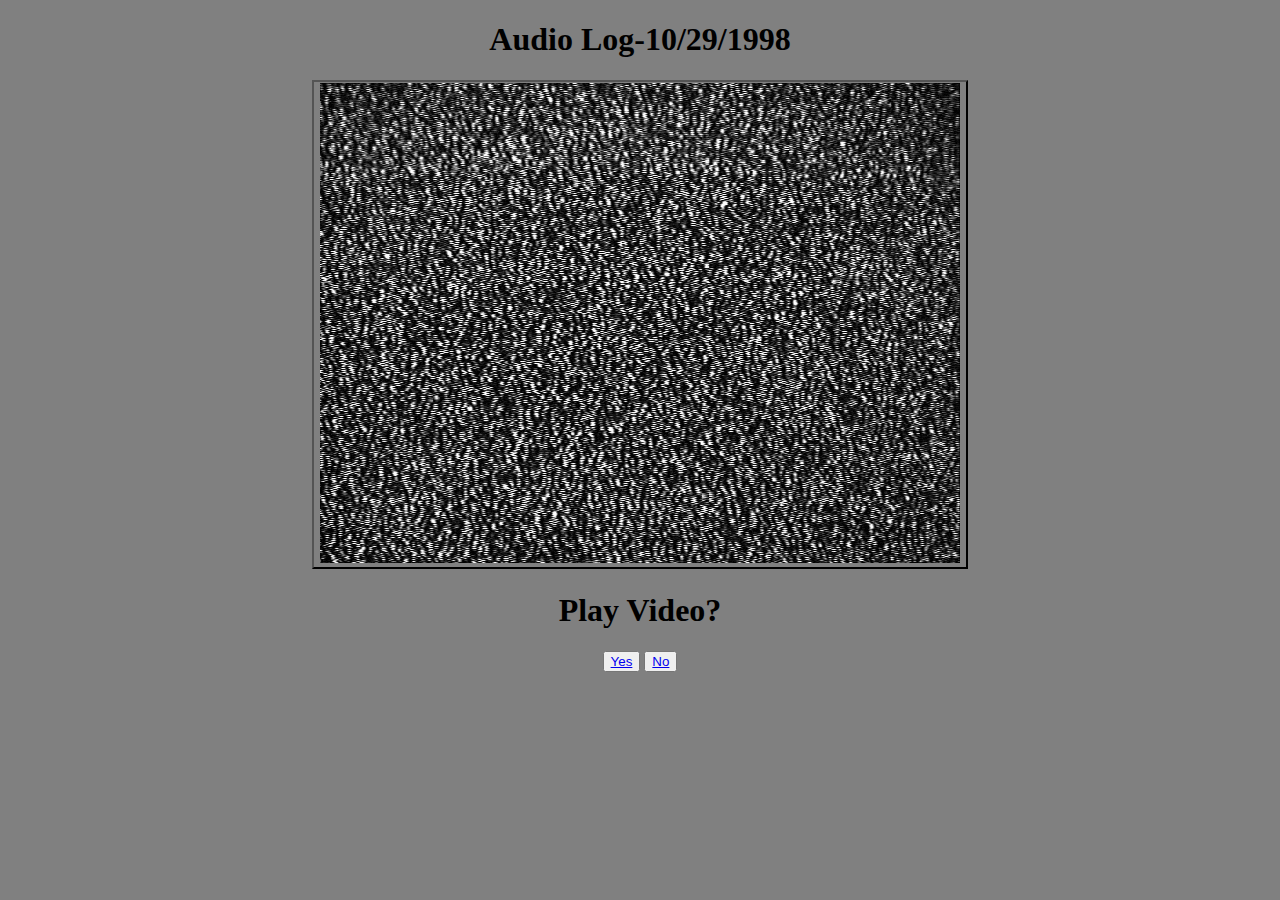
<file: index.html>
<!DOCTYPE html>
<html>

<head>
  <title>

  </title>

  <link rel="stylesheet" href=style.css>
</head>
<body>
  <h1>Audio Log-10/29/1998<h1>
    <button type="button" class="gs">
      <a href="index4.html" class="do this so it doesnt look like a hyperlink and more like a button">
        <img src="img\TV.gif">
      </a>
    </button>
    <h1>Play Video?</h1>
<button type="button">
  <a href="index3.html" class="do this so it doesnt look like a hyperlink and more like a button">
    Yes
  </a>
</button>
<button type="button">
  <a href="index2.html" target="index2" class="do this so it doesnt look like a hyperlink and more like a button">
    No
  </a>
</button>




</body>
</html>
</file>
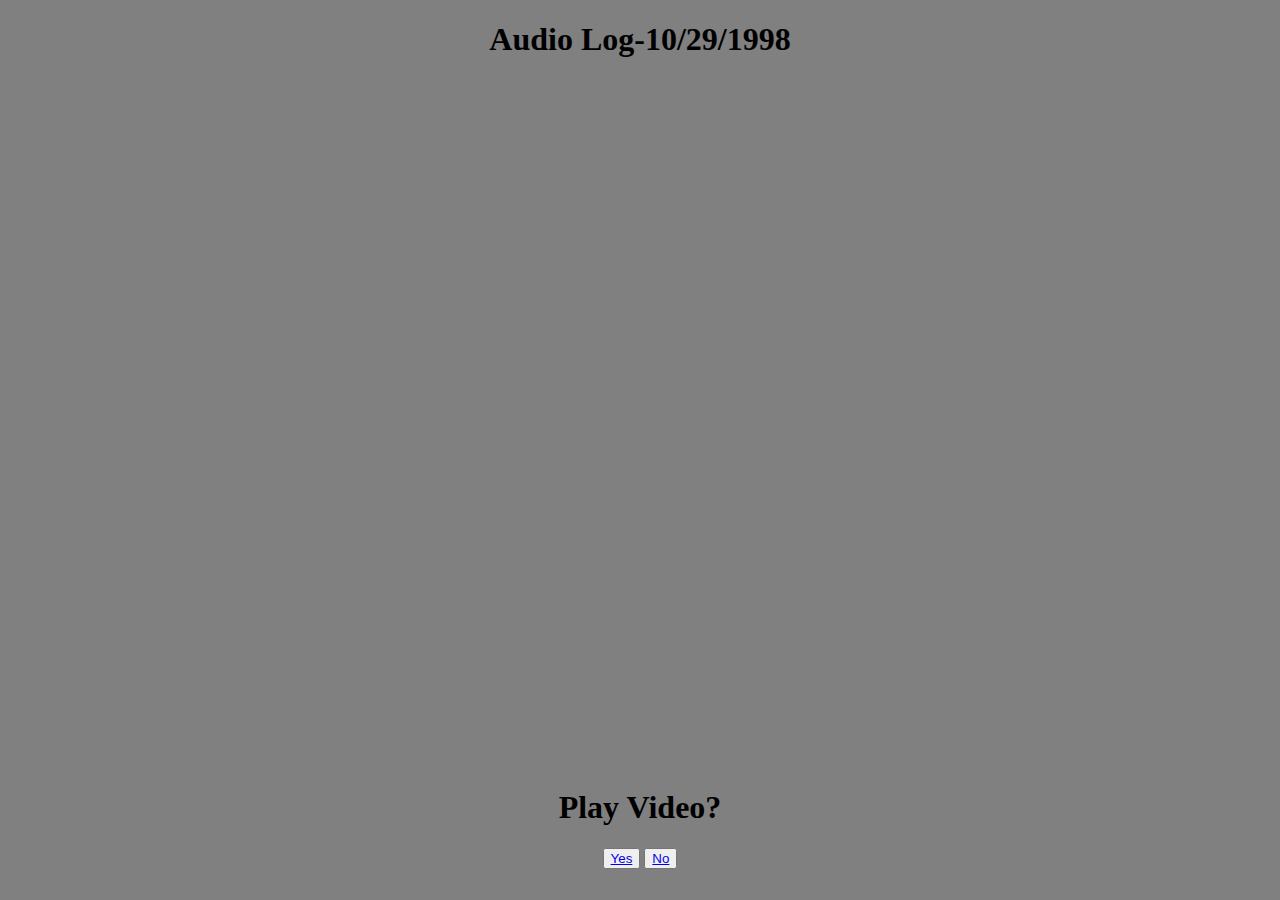
<file: index2.html>
<!DOCTYPE html>
<html>

<head>
  <title>

  </title>

  <link rel="stylesheet" href=style.css>
</head>
<body>
  <h1>Audio Log-10/29/1998<h1>

    <iframe width="1000" height="680" src="https://www.youtube.com/embed/8bGsJIA97uA" title="YouTube video player" frameborder="0" allow="accelerometer; autoplay; clipboard-write; encrypted-media; gyroscope; picture-in-picture" allowfullscreen></iframe>
<h1>Play Video?</h1>
  <button type="button">


    <a href="url" class="do this so it doesnt look like a hyperlink and more like a button">
      Yes
    </a>
  </button>
  <button type="button">
    <a href="index2.html" target="index2" class="do this so it doesnt look like a hyperlink and more like a button">
      No
    </a>
  </button>




  </body>
  </html>
</file>
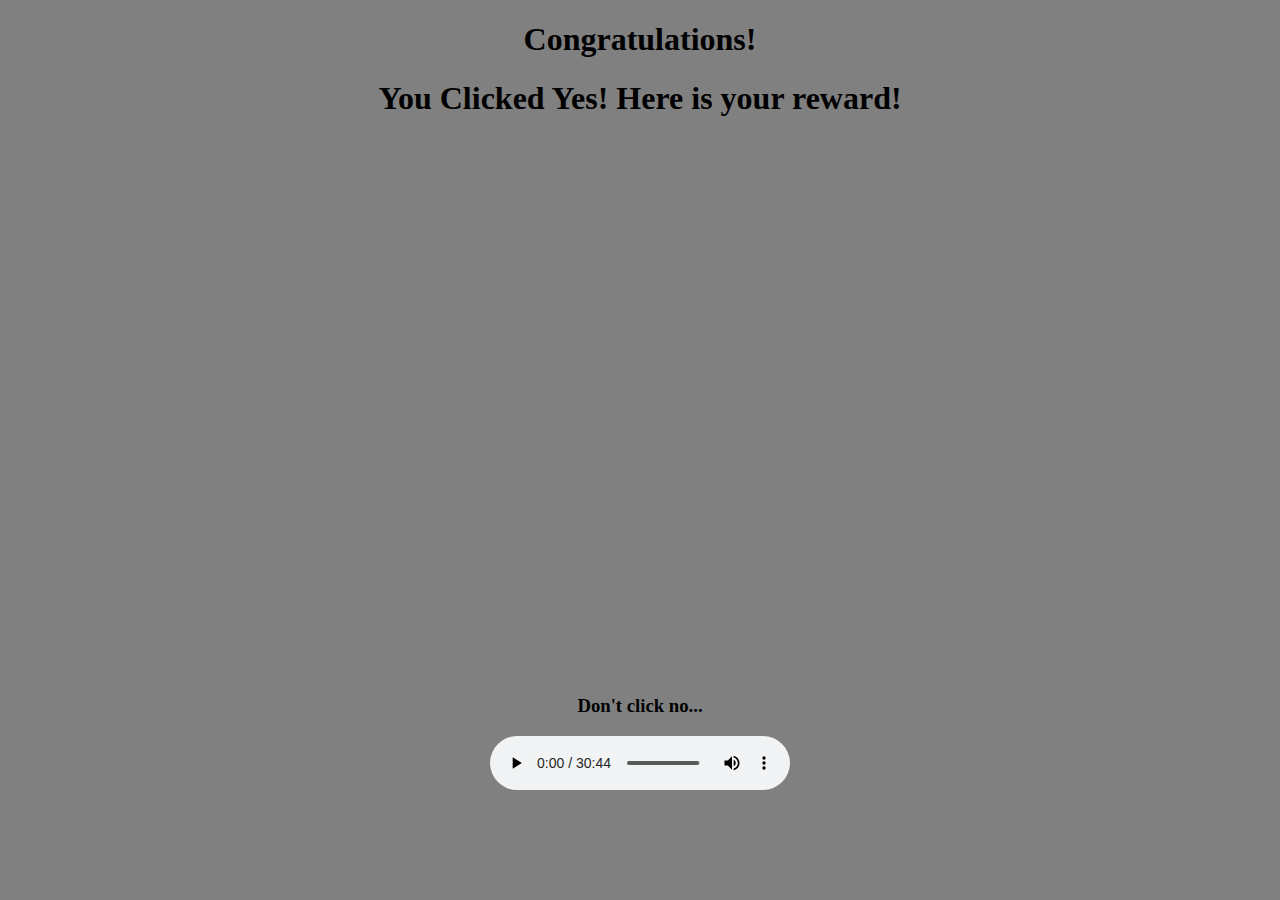
<file: index3.html>
<!DOCTYPE html>
<html lang="en" dir="ltr">
  <head>
    <title>!</title>
<link rel="stylesheet" href=style.css>
  </head>
  <body>
<h1>Congratulations!</h1>
<h1>You Clicked Yes! Here is your reward!</h1>
<iframe width="950" height="534" src="https://www.youtube.com/embed/E8nOJ4LGhIM" title="YouTube video player" frameborder="0" allow="accelerometer; autoplay; clipboard-write; encrypted-media; gyroscope; picture-in-picture" allowfullscreen></iframe>
<h3>Don't click no...</h3>

<audio controls>

  <source src="img\Minecraft - Full [Classic] Soundtrack.mp3" type="audio/mpeg">

</audio>
  </body>
</html>
</file>
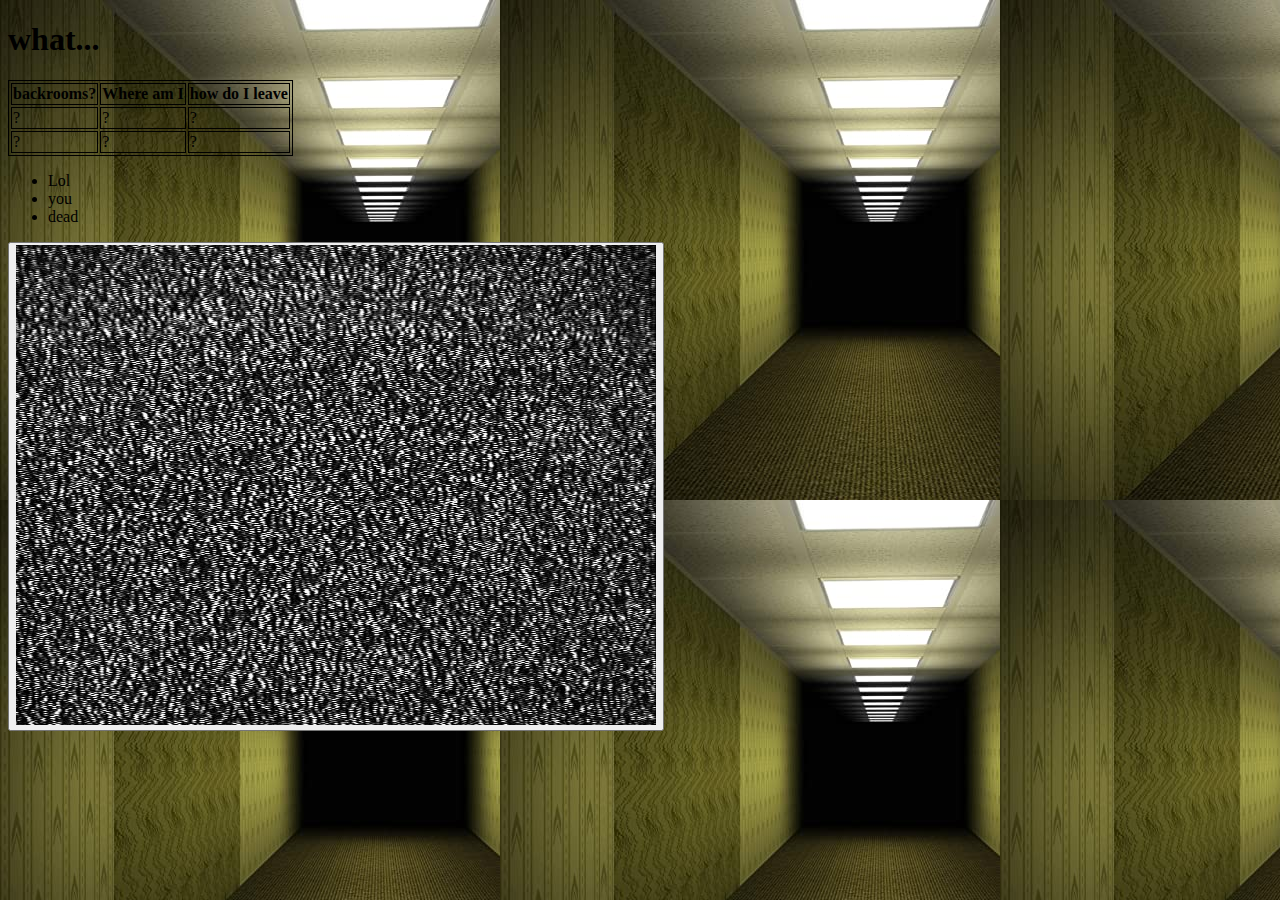
<file: index4.html>
<!DOCTYPE html>
<html>

<head>
  <title>

  </title>

  <link rel="stylesheet" href=style2.css>
</head>
<style>
table, th, td {
  border:1px solid black;
}
</style>
<body>
  <h1>what...</h1>
  <table>
  <tr>
    <th>backrooms?</th>
    <th>Where am I</th>
    <th>how do I leave</th>
  </tr>
  <tr>
  <td>?</td>
    <td>?</td>
      <td>?</td>
      </tr>
<tr>
<td>?</td>
  <td>?</td>
    <td>?</td>
    </tr>
</table>
<ul>
  <li>Lol</li>
  <li>you</li>
  <li>dead</li>
</ul>
<button type="button" class="gs">
  <a href="index.html" class="do this so it doesnt look like a hyperlink and more like a button">
    <img src="img\TV.gif">
  </body>
  </html>
</file>
